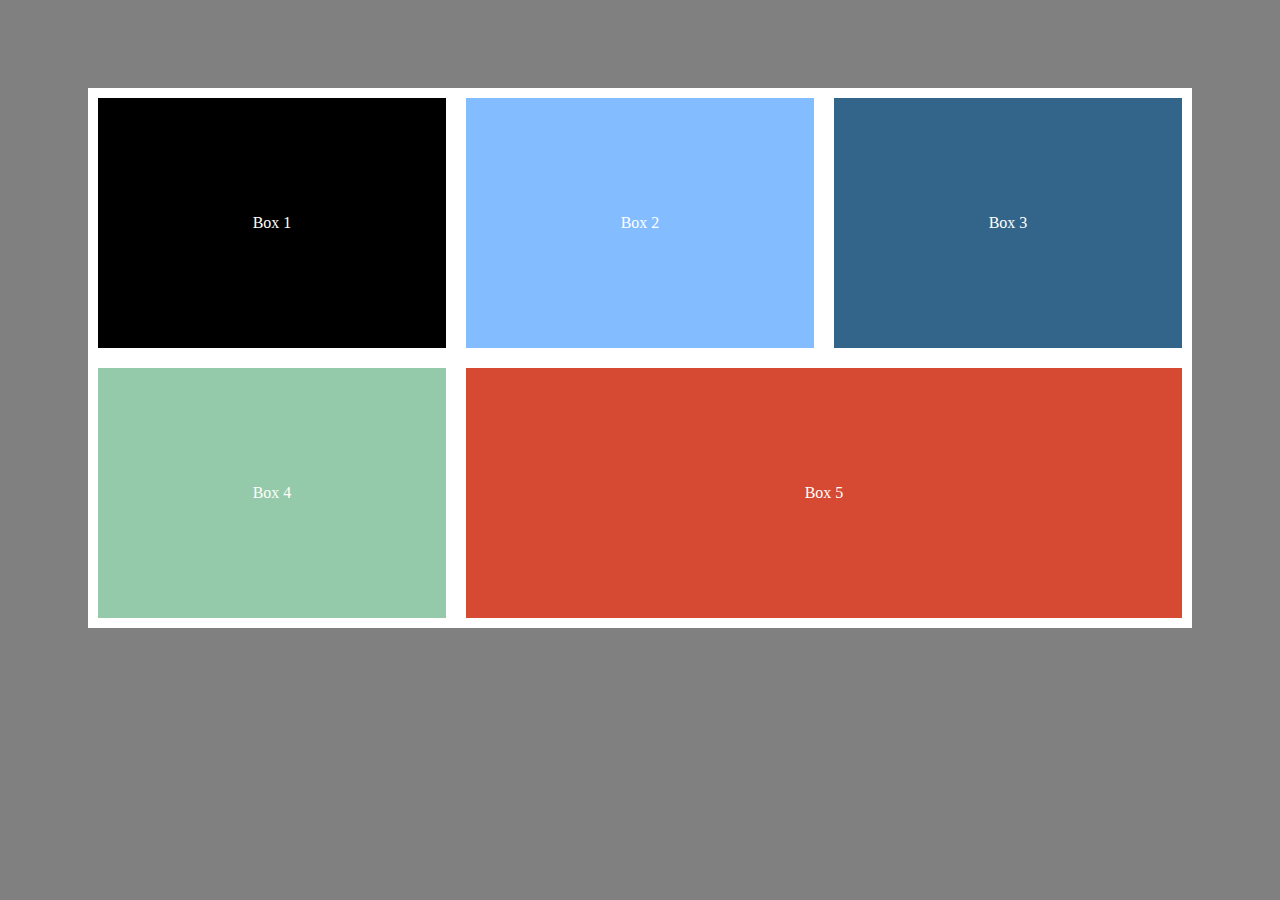
<file: Day 1/Grid layout/index.html>
<!DOCTYPE html>
<!DOCTYPE html>
<html lang="en">
<head>
    <meta charset="UTF-8">
    <meta http-equiv="X-UA-Compatible" content="IE=edge">
    <meta name="viewport" content="width=device-width, initial-scale=1.0">
    <title>Grid layout</title>
    <link rel="stylesheet" href="./css/styling.css">
</head>
<body class="body">
    <div class="container">
        <div class="box box1" >Box 1</div>
        <div class="box box2">Box 2</div>
        <div class="box box3">Box 3</div>
        <div class="box box4">Box 4</div>
        <div class="box5">Box 5</div>
    </div>
</body>
</html>
</file>
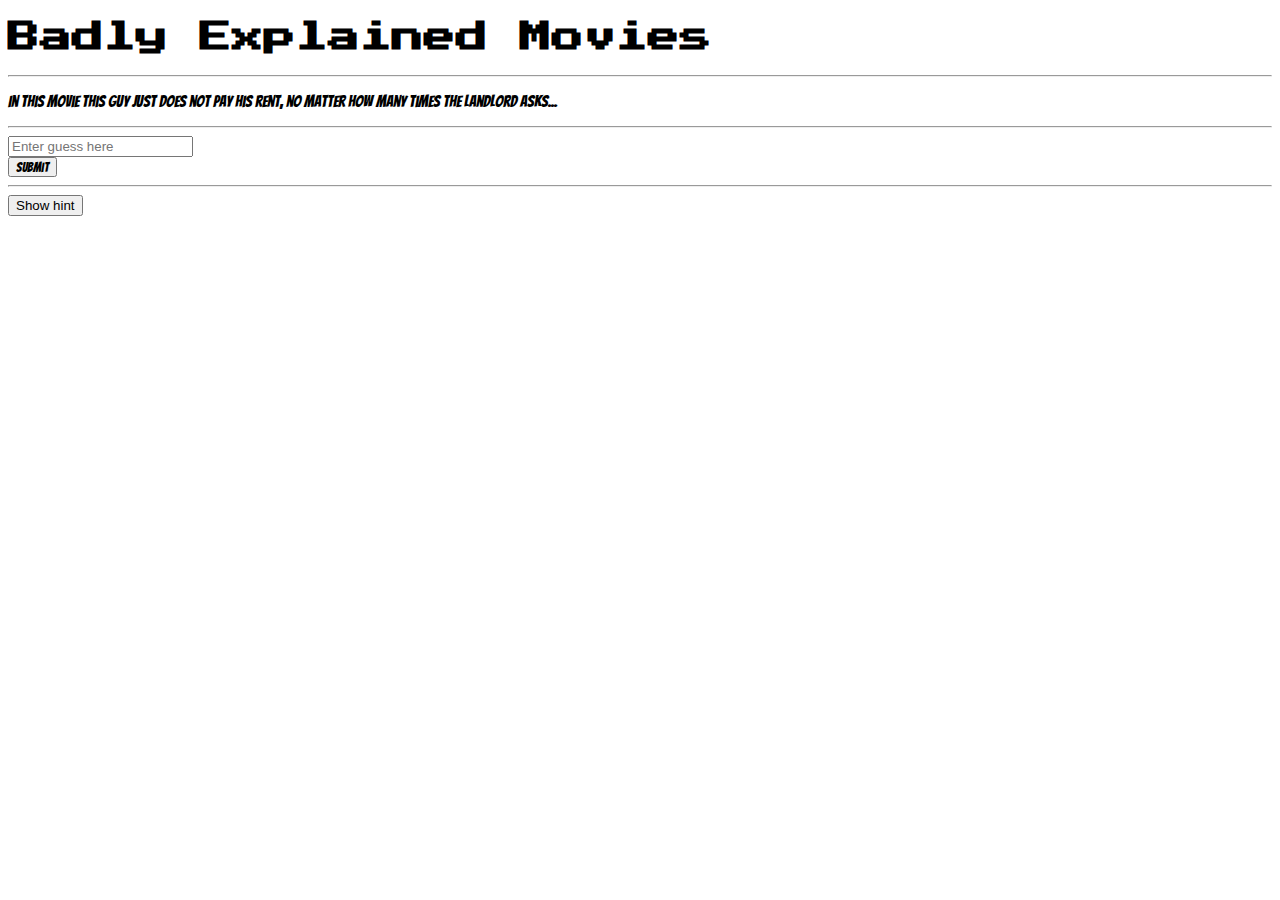
<file: Day 4/Movie Guessing Game/index.html>
<!DOCTYPE html>
<html lang="en">
<head>
    <meta charset="UTF-8">
    <meta http-equiv="X-UA-Compatible" content="IE=edge">
    <meta name="viewport" content="width=device-width, initial-scale=1.0">
    <title>Movie Guessing website</title>

    <!-- Custom bootstrap link -->
    <link href="https://cdn.jsdelivr.net/npm/bootstrap@5.2.0-beta1/dist/css/bootstrap.min.css" rel="stylesheet" integrity="sha384-0evHe/X+R7YkIZDRvuzKMRqM+OrBnVFBL6DOitfPri4tjfHxaWutUpFmBp4vmVor" crossorigin="anonymous">

    <!-- Custom Google fonts link -->
    <link rel="preconnect" href="https://fonts.googleapis.com">
    <link rel="preconnect" href="https://fonts.gstatic.com" crossorigin>
    <link href="https://fonts.googleapis.com/css2?family=Bangers&family=Comfortaa&family=Fredoka+One&family=Indie+Flower&family=Montserrat&family=Press+Start+2P&family=Righteous&family=Rubik+Moonrocks&display=swap" rel="stylesheet">

</head>
<body class="bg-dark">

    <div class="container">
        <div class="card mt-5">
            <div class="card-body text-center">
                <h1 class="text-uppercase" style="font-family: 'Press Start 2P', cursive;">Badly Explained Movies</h1>

                    <div class="p-3">
                        <hr>
                    </div>

                        <p id="title" style="font-family: 'Bangers', cursive;"></p>
                        <!-- cannot be a fixed paragraph -->
                        <!-- call it by a id to make it changeable  -->

                    <div class="p-3">
                        <hr>
                    </div>


                <form class="p-1" id="form">

                    <div class="input-group mb-3">
                        <input id="guessAnswer" type="text" class="form-control" placeholder="Enter guess here">
                    </div>

                    <div class="d-grid gap-2 fw-lighter">
                      <button type="submit" class="btn btn-primary" style="font-family: 'Bangers', cursive;">Submit</button>
                    </div>
                    <!-- result for your guess -->
                    <div id="result" class=" mt-3 p-2 text-black"></div>

                <div class="p-3">
                    <hr>
                </div>

                    <div class="d-grid gap-2">
                        <button type="button" class="btn btn-secondary" id="btn">Show hint</button>
                    </div>
                    <!-- result for your hint -->
                    <div id="result2"  class="mt-3 p-2 text-black"></div>

                </form>
            </div>
        </div>

    </div>

    <script src="./main.js"></script>
</body>
</html>
</file>
<file: Day 1/Grid layout/css/styling.css>
.body{
    background: gray;
    padding: 5rem;
}

.container{
    background: white;
    display: flex;
    flex-wrap: wrap;
}

.box{
    width: calc(33.333% - 20px);
    height: 250px;
    background-color: lightblue;
    display: flex;
    justify-content: center;
    align-items: center;
    margin: 10px;
}

.box5{
    width: calc(66.666% - 20px);
    height: 250px;
    background-color: #D64933;
    color: white;
    display: flex;
    justify-content: center;
    align-items: center;
    margin: 10px;
}

.box1{
    background-color: #000000;
    color: white;
}
.box2{
    background-color: #83BCFF;
    color: white;
}
.box3{
    background-color: #33658A;
    color: white;
}
.box4{
    background-color: #94C9A9;
    color: white;
}
</file>
